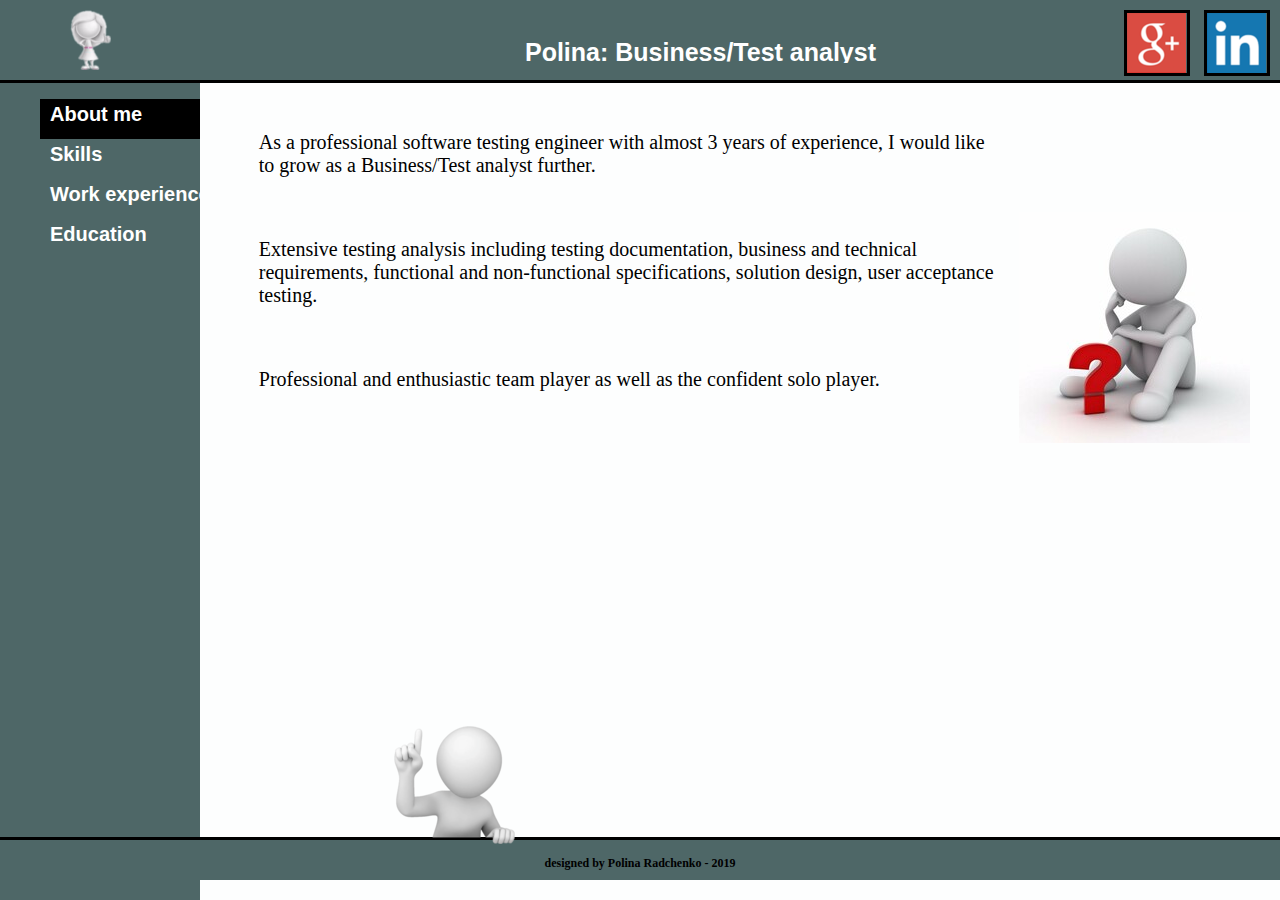
<file: index.html>
<!DOCTYPE html>

<html><head><meta http-equiv="Content-Type" content="text/html; charset=UTF-8">

<title>Polina</title>
<link href="styles.css" rel="stylesheet" type="text/css">
</head>

<body>
    <header>
        <a href="index.html"><img src="img/girl.png" alt="funny_girl"></a>
        <h1>Polina: Business/Test analyst</h1>
        <div id = "contacts">
            <a href="https://www.linkedin.com/in/polina-radchenko/" class="linkedin"></a>
            <a href="mailto:polina.radchencko@gmail.com" class="google"></a>
        </div>
        <nav id="navigation">
            <ul> 
                <li class="current"><a href="index.html">About me</a></li>
                <li><a href="skills.html">Skills</a></li>
                <li><a href="experience.html">Work experience</a></li>
                <li><a href="education.html">Education</a></li>
            </ul>  
        </nav>
    </header>
    <div id="information"> 
        <div id="picture">
            <div class="index_img">
            <img src="img/man_question.jpg" alt="mind_man"> 
            </div>
        </div>
        <div class="inform_block1">
            <p>As a professional software testing engineer with almost 3 years of experience, I would like to grow as a Business/Test analyst further.
            </p>
        </div>
        <div class="inform_block1">
            <p>Extensive testing analysis including testing documentation, business and technical requirements, functional and non-functional specifications, solution design, user acceptance testing. 
        </p>      
        </div>
       <div class="inform_block1">
            <p>Professional and enthusiastic team player as well as the confident solo player.

           </p>
        </div>
    </div>
    <div class="bottom">
        <img src="img/look_up.png" alt="look_up">
    </div>
    <footer>
        <h4>designed by Polina Radchenko - 2019 </h4>
    </footer>
</body></html>
</file>
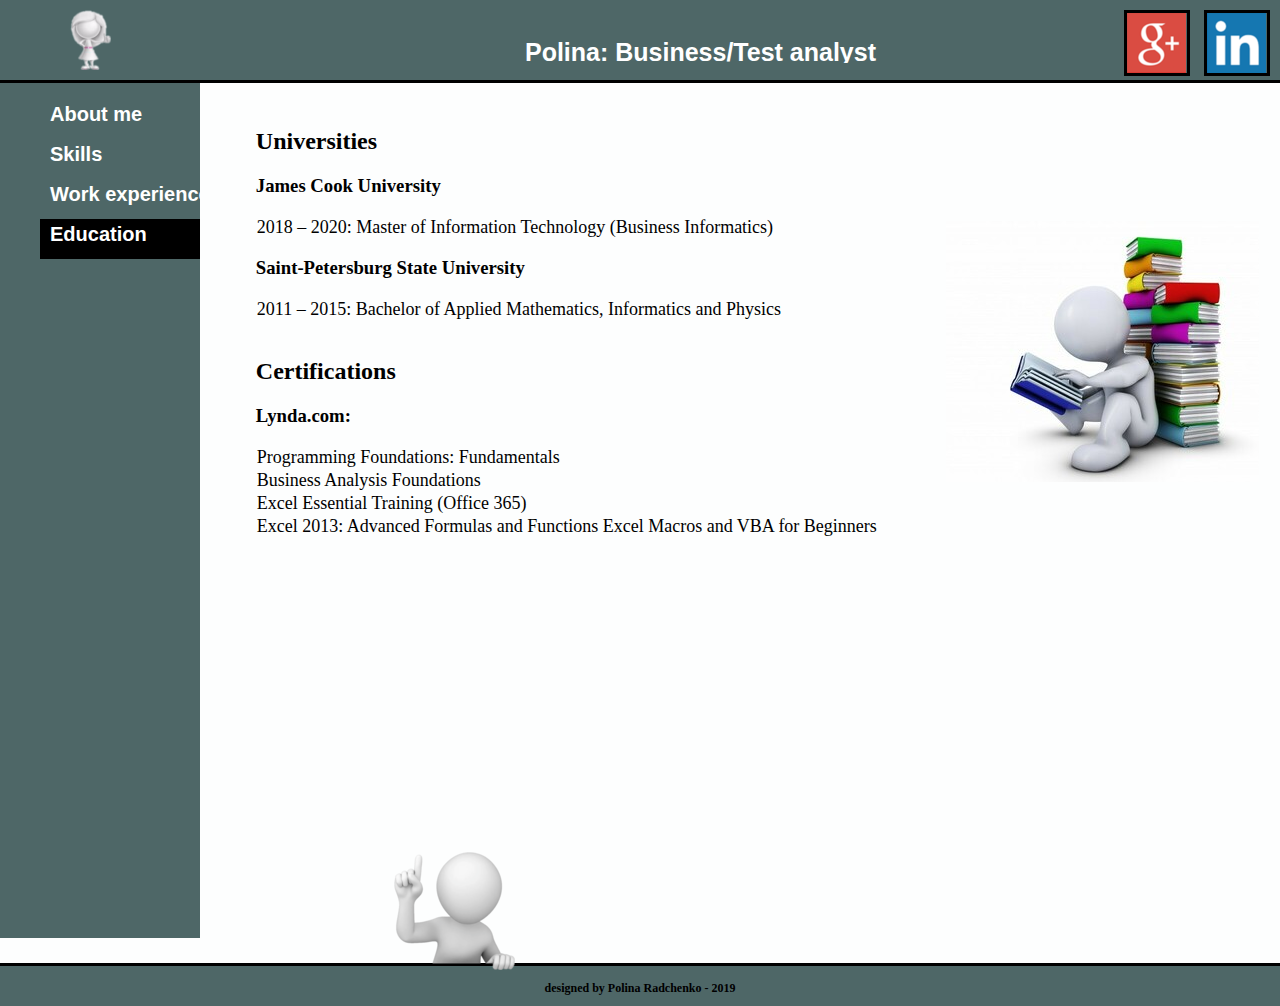
<file: education.html>
<!DOCTYPE html>

<html><head><meta http-equiv="Content-Type" content="text/html; charset=UTF-8">

<title>Polina</title>
<link href="styles.css" rel="stylesheet" type="text/css">

</head>
<body>
    <header>
        <a href="index.html"><img src="img/girl.png" alt="funny_girl"></a>
	    <h1>Polina: Business/Test analyst</h1>
         <div id = "contacts">
             <a href="https://www.linkedin.com/in/polina-radchenko/" class="linkedin"></a>
             <a href="mailto:polina.radchencko@gmail.com" class="google"></a>
        </div>
        <nav id="navigation">
            <ul> 
                <li><a href="index.html">About me</a></li>
                <li><a href="skills.html">Skills</a></li>
                <li><a href="experience.html">Work experience</a></li>
                <li class="current"><a href="education.html">Education</a></li>
             
            </ul>
        </nav>
    </header>
    <div id="information"> 
        <div id="picture">
            <div class="education_img">
                <img src="img/man_books.jpg" alt="funny man with books">
            </div>
        </div>
        <div class="inform_block1">
            <h2>Universities</h2>
            <h3>James Cook University</h3>
            <li>2018 – 2020: Master of Information Technology (Business Informatics) </li>
            <h3>Saint-Petersburg State University</h3>
            <li>2011 – 2015: Bachelor of Applied Mathematics, Informatics and Physics</li>
        </div>
       <div class="inform_block1">
            <h2>Certifications</h2>
            <h3>Lynda.com:</h3>
           <li>Programming Foundations: Fundamentals</li>
           <li>Business Analysis Foundations</li>
           <li>Excel Essential Training (Office 365)</li>
           <li>Excel 2013: Advanced Formulas and Functions  Excel Macros and VBA for Beginners</li>  
        </div>
    </div>
    <div class="bottom">
        <img src="img/look_up.png" alt="look_up"></div>
    <footer> 
        <h4>designed by Polina Radchenko - 2019 </h4>
    </footer>
</body></html>
</file>
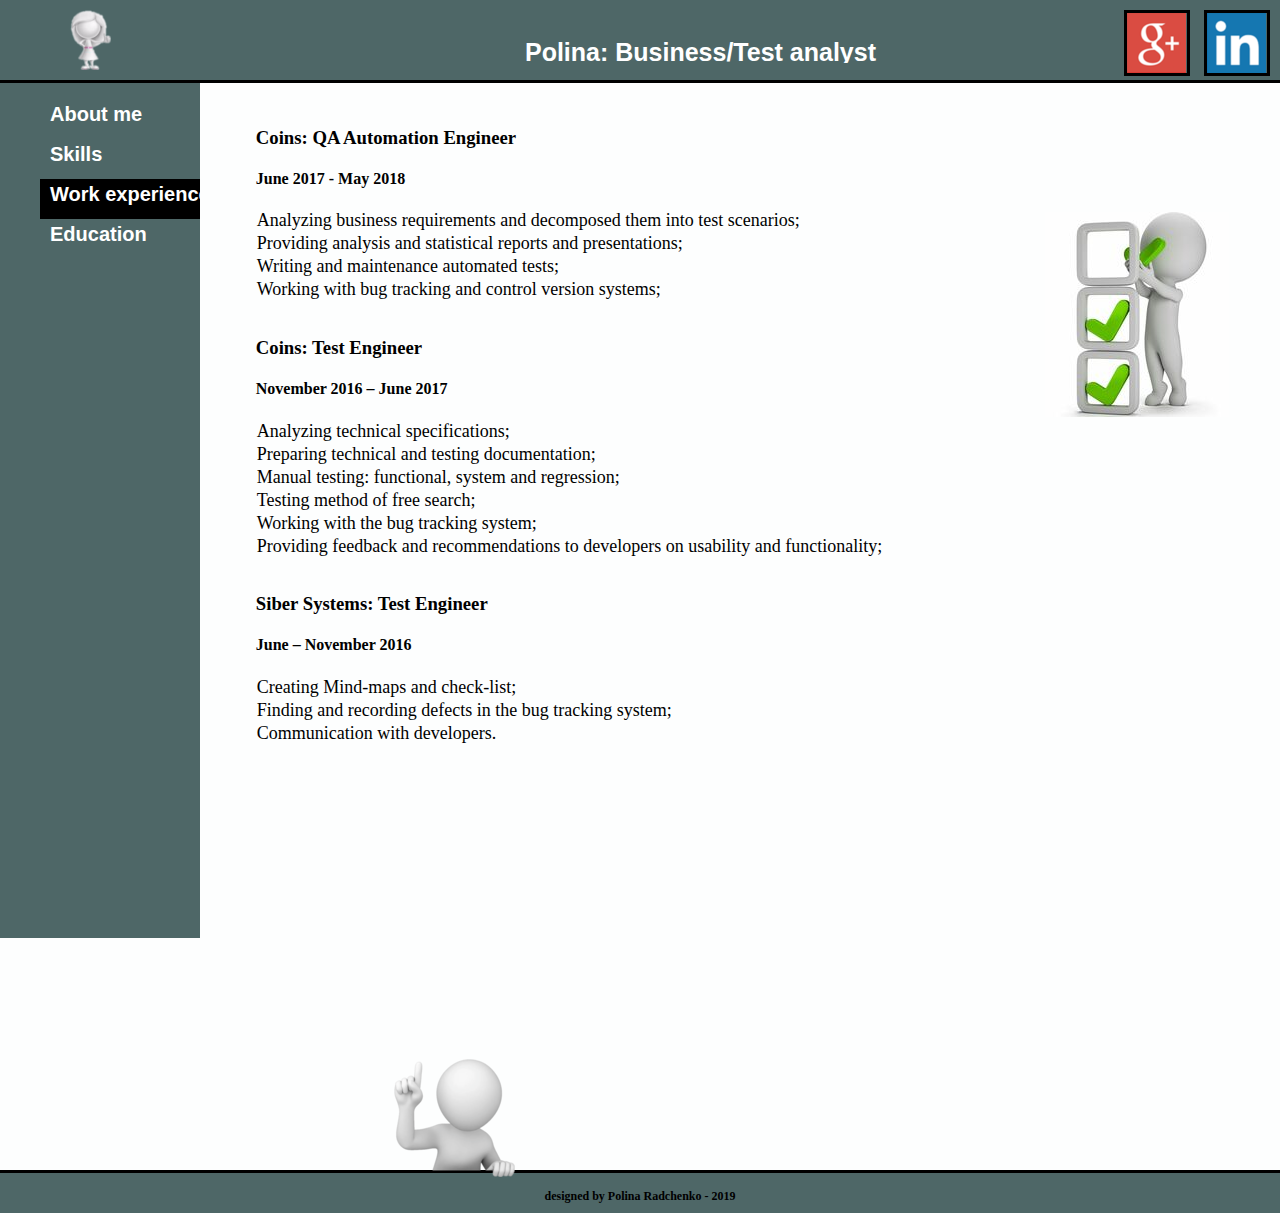
<file: experience.html>
<!DOCTYPE html>

<html><head><meta http-equiv="Content-Type" content="text/html; charset=UTF-8">

<title>Polina</title>
<link href="styles.css" rel="stylesheet" type="text/css">


</head>
<body>
    <header>
       <a href="index.html"><img src="img/girl.png" alt="funny_girl"></a>
	   <h1>Polina: Business/Test analyst</h1>
        <div id = "contacts">
            <a href="https://www.linkedin.com/in/polina-radchenko/" class="linkedin"></a>
            <a href="mailto:polina.radchencko@gmail.com" class="google"></a>
        </div>
        <nav id="navigation">
            <ul> 
                <li ><a href="index.html">About me</a></li>
                <li><a href="skills.html">Skills</a></li>
                <li class="current"><a href="experience.html">Work experience</a></li>
                <li><a href="education.html">Education</a></li>
            </ul>
        </nav>
    </header>
    <div id="information"> 
        <div id="picture">
            <div class="experience_img">
                <img src="img/man_check.jpg" alt="funny man checks">
            </div>
        </div>
        <div class="inform_block1">
            <h3>Coins: QA Automation Engineer  </h3>
            <h4>June 2017 - May 2018</h4>
            <li>Analyzing  business requirements and decomposed them into test scenarios;</li>
            <li>Providing analysis and statistical reports and presentations;</li>
            <li>Writing and maintenance automated tests;</li>
            <li>Working with bug tracking and control version systems;</li>
        </div>
        <div class="inform_block1">
            <h3>Coins: Test Engineer</h3>
            <h4>November 2016 – June 2017</h4>
            <li>Analyzing technical specifications;</li>
            <li>Preparing technical and testing documentation;</li>
            <li>Manual testing: functional, system and regression; </li>
            <li>Testing method of free search;</li>
            <li>Working with the bug tracking system;</li>
            <li>Providing feedback and recommendations to developers on usability and functionality;</li>
        </div>
        <div class="inform_block1">   
            <h3>Siber Systems: Test Engineer</h3>
            <h4>June – November 2016</h4>
            <li>Creating Mind-maps and check-list;</li>
            <li>Finding and recording defects in the bug tracking system;</li>
            <li>Communication with developers.</li>
        </div>
   </div>
    <div class="bottom">
        <img src="img/look_up.png" alt="look_up">
    </div>
    <footer> 
        <h4>designed by Polina Radchenko - 2019 </h4>
    </footer>
</body></html>
</file>
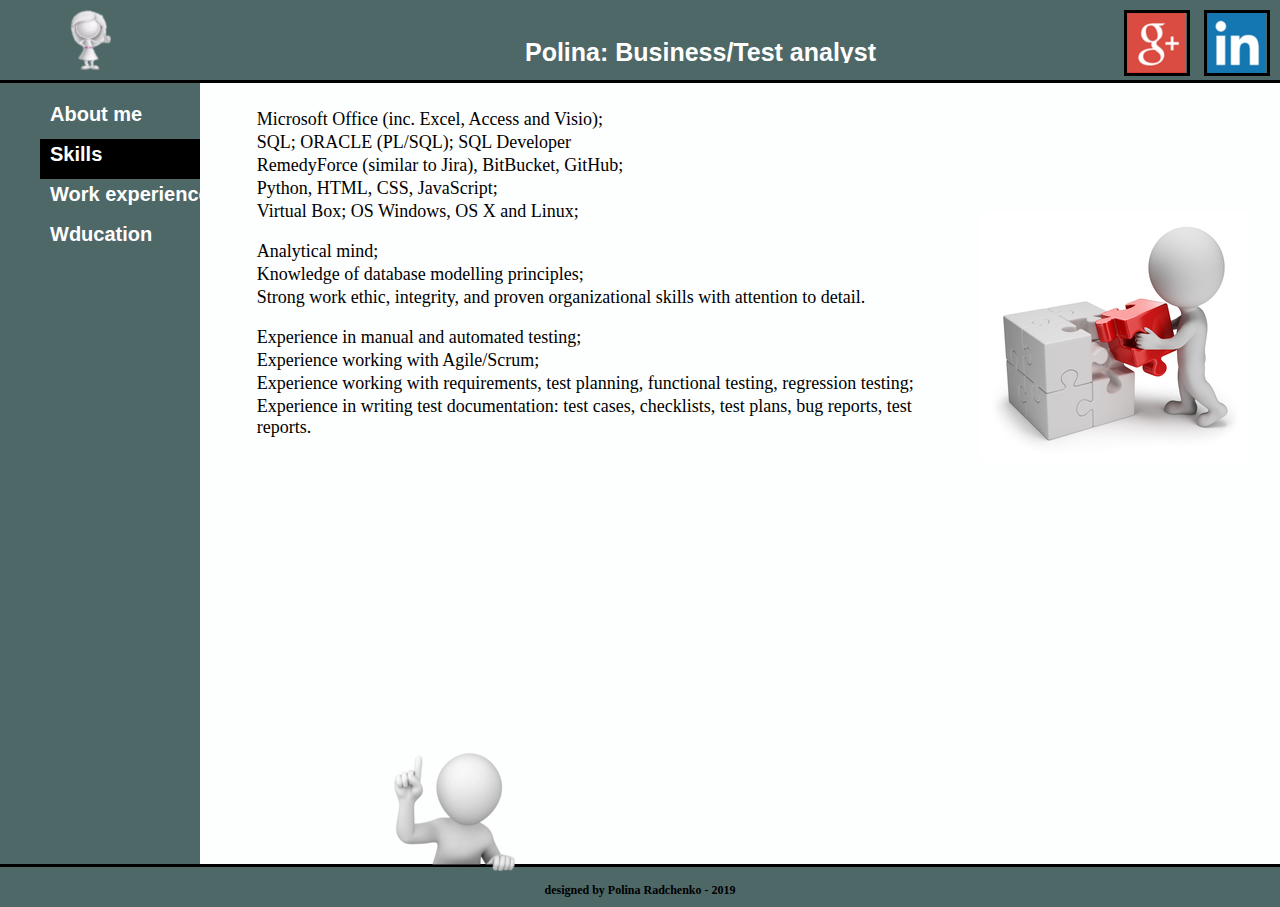
<file: skills.html>
<!DOCTYPE html>

<html><head><meta http-equiv="Content-Type" content="text/html; charset=UTF-8">

<title>Polina</title>
<link href="styles.css" rel="stylesheet" type="text/css">

</head>


<body>
    <header>
        <a href="index.html"><img src="img/girl.png" alt="funny_girl"></a>
        <h1>Polina: Business/Test analyst</h1>
        <div id = "contacts">
            <a href="https://www.linkedin.com/in/polina-radchenko/" class="linkedin"></a>
            <a href="mailto:polina.radchencko@gmail.com" class="google"></a>
        </div>
        <nav id="navigation">
            <ul> 
                <li><a href="index.html">About me</a></li>
                <li class="current"><a href="skills.html">Skills</a></li>
                <li><a href="experience.html">Work experience</a></li>
                <li><a href="education.html">Wducation</a></li>
            </ul>
        </nav>
    </header>
    <div id="information"> 
        <div id="picture">
            <div class="skills_img">      
                <img src="img/man_puzzle1.jpg" alt="funny man with a puzzle">
            </div>
        </div>
        <div class="inform_block1">    
            <li>Microsoft Office (inc. Excel, Access and Visio); </li>
            <li> SQL; ORACLE (PL/SQL); SQL Developer </li>
            <li> RemedyForce (similar to Jira), BitBucket, GitHub;</li>
            <li>  Python, HTML, CSS, JavaScript; </li>
            <li>Virtual Box; OS Windows, OS X and Linux;</li> 
        </div>
        <div class="inform_block1">
            <li> Analytical mind; </li>
            <li>Knowledge of database modelling principles; </li>
           <li>Strong work ethic, integrity, and proven organizational skills with attention to detail.</li>
        </div>
        <div class="inform_block1">
            <li>Experience in manual and automated testing; </li>
            <li>Experience working with Agile/Scrum; </li>
            <li>Experience working with requirements, test planning, functional testing, regression testing; </li>
            <li>Experience in writing test documentation: test cases, checklists, test plans, bug reports, test reports.</li>
        </div>  
    </div>
    <div class="bottom">
        <img src="img/look_up.png" alt="look_up">
    </div>
    <footer> 
        <h4>designed by Polina Radchenko - 2019 </h4>
    </footer>
</body></html>
</file>
<file: styles.css>
@charset "utf-8";

body {
    margin: 0; /*delete all white spaces*/
    background-color: rgba(213,244,230,0.05)
}
#contacts a { 
    background-repeat: no-repeat;
    width: 60px;
    height: 60px;
    margin-left: 20px;
    margin-right: 10px;
    margin-top:10px;
    margin-bottom: 10px; 
    transition: all 0.2s ease-out; 
    border-style: solid;
    border-color: #000000;
}

#contacts a.linkedin { 
    position:fixed;
    right:0;
    background-image:url(img/linkedin-colour.png) 
}
#contacts a.google {  
    position:fixed;
    right:80px;
    background-image:url(img/google.png)
}
#contacts a.google:hover {
  background-image:url(img/google-back.png);
}
#contacts a.linkedin:hover {
   background-image:url(img/linkedin-back.png);
}

header a img {
    float: right;
    width: 41px;
    height: 60px;
    display: block;
    margin-left: 70px;
    margin-right: 10px;
    margin-top:10px;
    margin-bottom: 10px; 
}
header {
    justify-content: space-between;
    display: flex; 
    position: fixed; 
    top:0;
    width: 100%;
	background-color: rgba(78,103,103,1);/* #498989;*/
    height: 80px;
    border-bottom: solid;
    border-color: black;
}
 header h1{
    text-align: center;
    display:block;
    font-family: "Rockwell", sans-serif;
    font-size: 25px;
    line-height: 30px;
    padding: 20px 10px 10px;
    color: #ffffff;
    overflow-y: hidden; 
}

#navigation {
    margin-top: 83px;
    margin-bottom: 50px;
    height: 95vh;
    width: 200px;
    position: fixed;
    left: 0;
    background-color: rgba(78,103,103,1);
    overflow-x: hidden;   
}
#navigation img{
    margin-left:50px; 
    height: 133px;
    width: 81px;
}
#top contacts {
    text-align: right;
}
#navigation li a{
    margin-right:1em;
    width: 8em;
    text-decoration: none;
    line-height: 30px;
    font-size: 20px;
    font-weight: 800;
    font-family: "Rockwell", sans-serif;
    font-style: normal;
    padding-left: 10px;
    padding-bottom: 10px;
    padding-right: 10px;
    color: #ffffff;
    display: block;
   
}
#navigation li{
    list-style: none;
}
#navigation a:hover {
    color: #498989;
}
li.current {
    background-color: #000000; 
    
}
#information{
    margin-left: 240px;
    padding: 100px 10px 0px 25%;
    padding-left: 1%;
    display: block;
    margin-bottom: 300px;
}
#picture {
    float: right;
    display: block;
    margin-left: 10px;
    margin-right: 10px;
    margin-top:10%;
    margin-bottom: 10%; 
    padding: 10px 10px 10px;
}
.index_img {
    width: 231px;
    height: 231px;
}
.skills_img {
    width: 271px;
    height: 250px;
}
.experience_img  {
    width: 205px;
    height: 184px;
}
.education_img  {
    width: 313px;
    height: 261px;
    margin-left: 3%;
    margin-right: 3%;
    margin-top:3%;
    margin-bottom: 3%; 

}
#information .inform_block1 { 
    margin: 5px 5px 10px 0px;
    margin-right: 2%;
    padding: 3px 3px 4px;
    display: block;
}

#information li {
      list-style: none;
      font-size: 18px;
      padding: 1px 1px 1px;    
}
.inform_block1 p {
      width: 95%;
      height:95%;
      padding: 3px 3px 1px;
      font-size: 20px;
}

footer {   
    clear: both;
    border-top: solid;
    border-color: black; 
    background-color: rgba(78,103,103,1);
    position: relative;
    width: 100%;
    height: 40px;   
    padding: -30px;
   margin-bottom: -30px; 
}
footer h4 {
    font-size: 12px;
    text-align: center;
}
.bottom img {
    position: relative;
    z-index: 1000;
    width: 121px;
    height: 118px;
    display: block;
    margin-left: 30%;
    margin-right: 3%;
    margin-top:10%;
    margin-bottom: -17px; 
    padding: 10px 10px 10px;
}
/*footer {
    
    clear: both;
    border-top: solid;
    border-color: black; 
    background-color: rgba(78,103,103,1);
    position: fixed;
    bottom: 0;
    width: 100%;
    height: 40px;   
    padding: 0;
   
}
footer h4 {
    font-size: 12px;
    text-align: center;
}
.bottom img {
    position: fixed;
    bottom: 41px;
    z-index: 1000;
    width: 121px;
    height: 118px;
    display: block;
    margin-left: 30%;
    margin-right: 3%;
    margin-top:10%;
    margin-bottom: -15px; 
    padding: 10px 10px 10px;
}
*/
</file>
